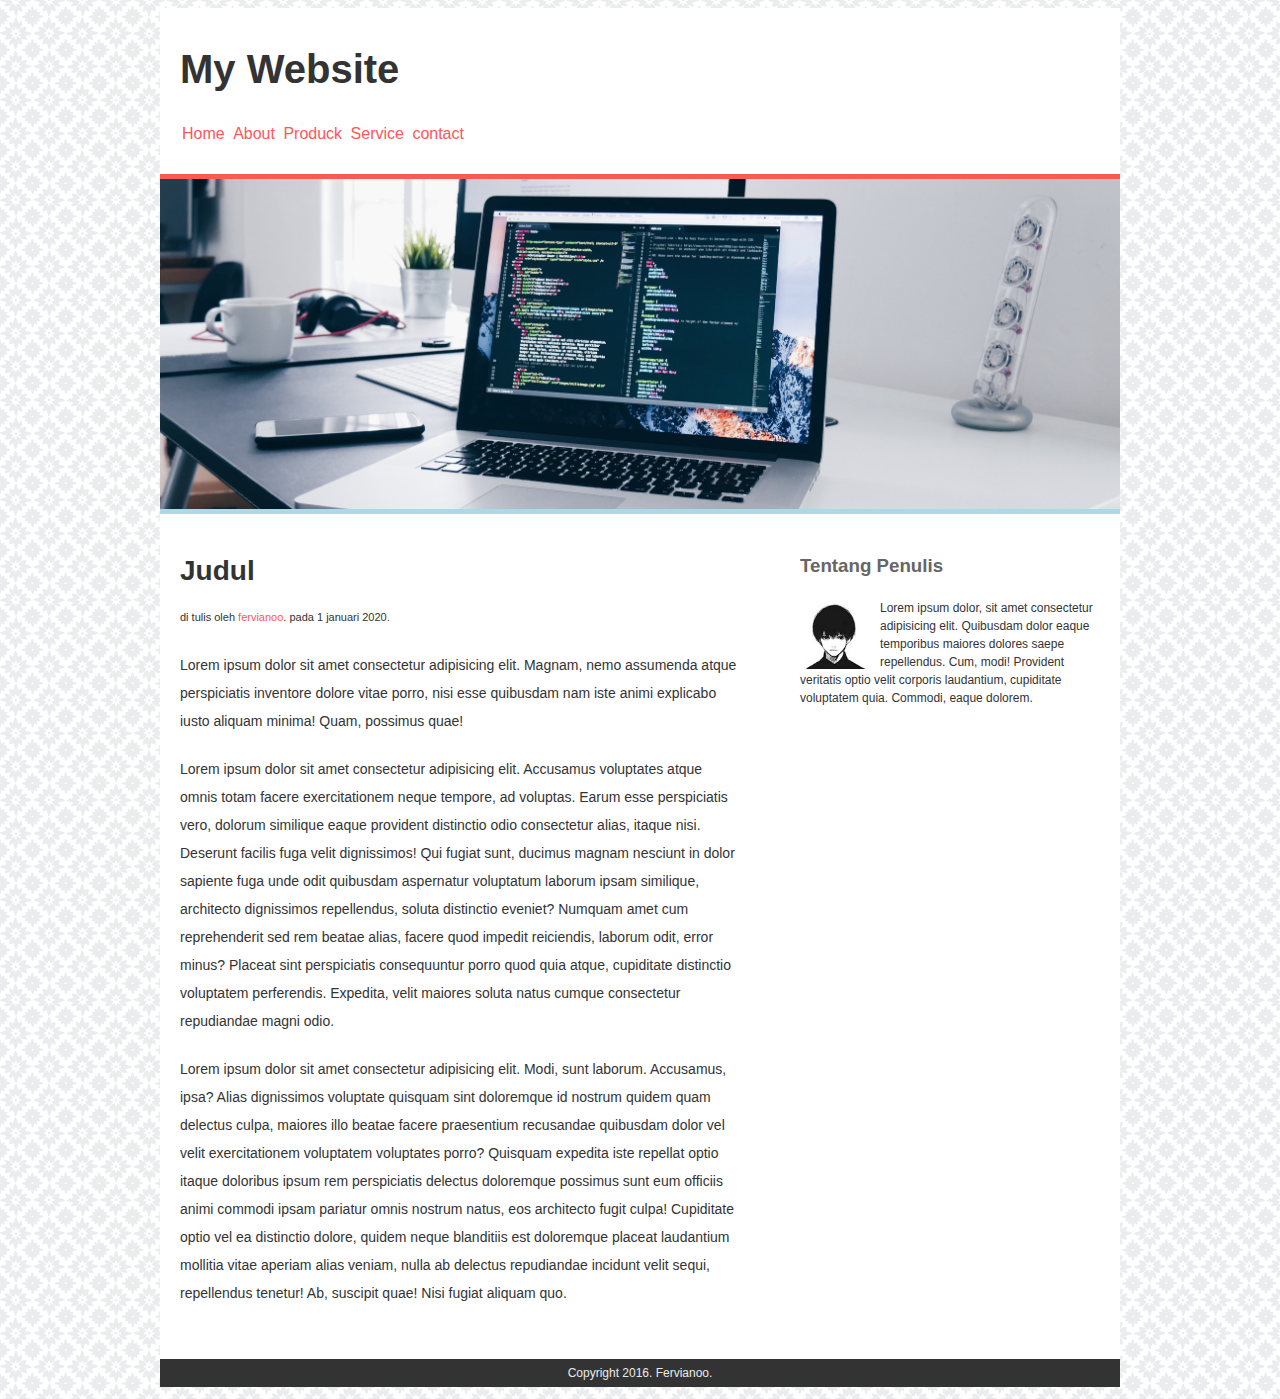
<file: project 1/index.html>
<!DOCTYPE html>
    <html lang="en">
    <head>
        <meta charset="UTF-8" />
        <meta name="viewport" content="width=device-width, initial-scale=1.0" />
        <title>Document</title>
        <link rel="stylesheet" href="style.css" />
    </head>

    <body>
        <div class="container">
        <!-- header -->
        <div class="header">
            <h1 class="judul">My Website</h1>
            <ul>
            <li><a href="#">Home</a></li>
            <li><a href="#">About</a></li>
            <li><a href="#">Produck</a></li>
            <li><a href="#">Service</a></li>
            <li><a href="">contact</a></li>
            </ul>
        </div>
        <!-- hero image -->
        <div class="hero"></div>
        <div class="content cf">
            <div class="main">
            <h2>Judul</h2>
            <p class="penulis">
                di tulis oleh <a href="">fervianoo</a>. pada 1 januari 2020.
            </p>
            <p>
                Lorem ipsum dolor sit amet consectetur adipisicing elit. Magnam,
                nemo assumenda atque perspiciatis inventore dolore vitae porro, nisi
                esse quibusdam nam iste animi explicabo iusto aliquam minima! Quam,
                possimus quae!
            </p>

            <p>
                Lorem ipsum dolor sit amet consectetur adipisicing elit. Accusamus
                voluptates atque omnis totam facere exercitationem neque tempore, ad
                voluptas. Earum esse perspiciatis vero, dolorum similique eaque
                provident distinctio odio consectetur alias, itaque nisi. Deserunt
                facilis fuga velit dignissimos! Qui fugiat sunt, ducimus magnam
                nesciunt in dolor sapiente fuga unde odit quibusdam aspernatur
                voluptatum laborum ipsam similique, architecto dignissimos
                repellendus, soluta distinctio eveniet? Numquam amet cum
                reprehenderit sed rem beatae alias, facere quod impedit reiciendis,
                laborum odit, error minus? Placeat sint perspiciatis consequuntur
                porro quod quia atque, cupiditate distinctio voluptatem perferendis.
                Expedita, velit maiores soluta natus cumque consectetur repudiandae
                magni odio.
            </p>

            <p>
                Lorem ipsum dolor sit amet consectetur adipisicing elit. Modi, sunt
                laborum. Accusamus, ipsa? Alias dignissimos voluptate quisquam sint
                doloremque id nostrum quidem quam delectus culpa, maiores illo
                beatae facere praesentium recusandae quibusdam dolor vel velit
                exercitationem voluptatem voluptates porro? Quisquam expedita iste
                repellat optio itaque doloribus ipsum rem perspiciatis delectus
                doloremque possimus sunt eum officiis animi commodi ipsam pariatur
                omnis nostrum natus, eos architecto fugit culpa! Cupiditate optio
                vel ea distinctio dolore, quidem neque blanditiis est doloremque
                placeat laudantium mollitia vitae aperiam alias veniam, nulla ab
                delectus repudiandae incidunt velit sequi, repellendus tenetur! Ab,
                suscipit quae! Nisi fugiat aliquam quo.
            </p>
            </div>
            <div class="sidebar">
                <h3>Tentang Penulis</h3>
                <img src="about.jpg" alt="Fervianoo">
                <p>Lorem ipsum dolor, sit amet consectetur adipisicing elit. Quibusdam dolor eaque temporibus maiores dolores saepe repellendus. Cum, modi! Provident veritatis optio velit corporis laudantium, cupiditate voluptatem quia. Commodi, eaque dolorem.</p>
                
            </div>
        </div>
        <div class="footer">
            <p class="copy">Copyright 2016. Fervianoo.</p>
        </div>
        </div>
    </body>
    </html>
</file>
<file: project 1/style.css>
body {
    font: 16px/28px arial,sans-serif;
    background-color: #eaeaea;
    color: #333;
    background-image: url(bg.png);
}

.container {
    margin: auto;
    width: 960px;
    background-color: #fff;
}

.header {
    padding: 20px;
    padding-bottom: 10px;
}

.header .judul {
    font-size: 40px;
    font-weight: bold;
}

.header ul li {
    margin-left: -40px;
    display: inline-block;
    margin-top: 10px;
    margin-right: 40px;
}

.header ul li a {
    color: #f95959;
    text-decoration: none;
    padding: 2px;
}

.header a:hover {
    color: #e3e3e3;
    background-color: #f95959;
}

.hero {
    height: 330px;
    background-image: url(hero.jpg);
    background-size: cover;
    background-position: 0 -200px;
    border-top: 5px solid #f95959;
    border-bottom: 5px solid lightblue
}

.main {
    width: 600px;
    padding: 20px;
    box-sizing: border-box;
    float: left;
}

.main h2 {
    font-size: 28px;
    font-weight: bold;
}

.main .penulis {
    font-size: 11px;
    margin-top: -5px;
}
.main .penulis a {
   color: #f95959;
   text-decoration: none;
}

.main p {
    margin-bottom: 20px;
    font-size: 14px;
}

.sidebar {
    width: 300px;
    float: right;
    padding: 20px;
}

.sidebar h3 {
    font-weight: bold;
    color: #666;
}

.sidebar img{
    width: 70px;
    height: 70px;
    float: left;
    padding-right: 10px;
}

.sidebar p {
    font: 12px/18px arial;
}

.footer {
    background-color: #333;
}

.footer .copy {
    color: #eaeaea;
    text-align: center;
    font-size: 12px;
}


.cf:before,
.cf:after {
    content: " "; /* 1 */
    display: table; /* 2 */
}

.cf:after {
    clear: both;
}

.cf {
    zoom: 1;
}
</file>
